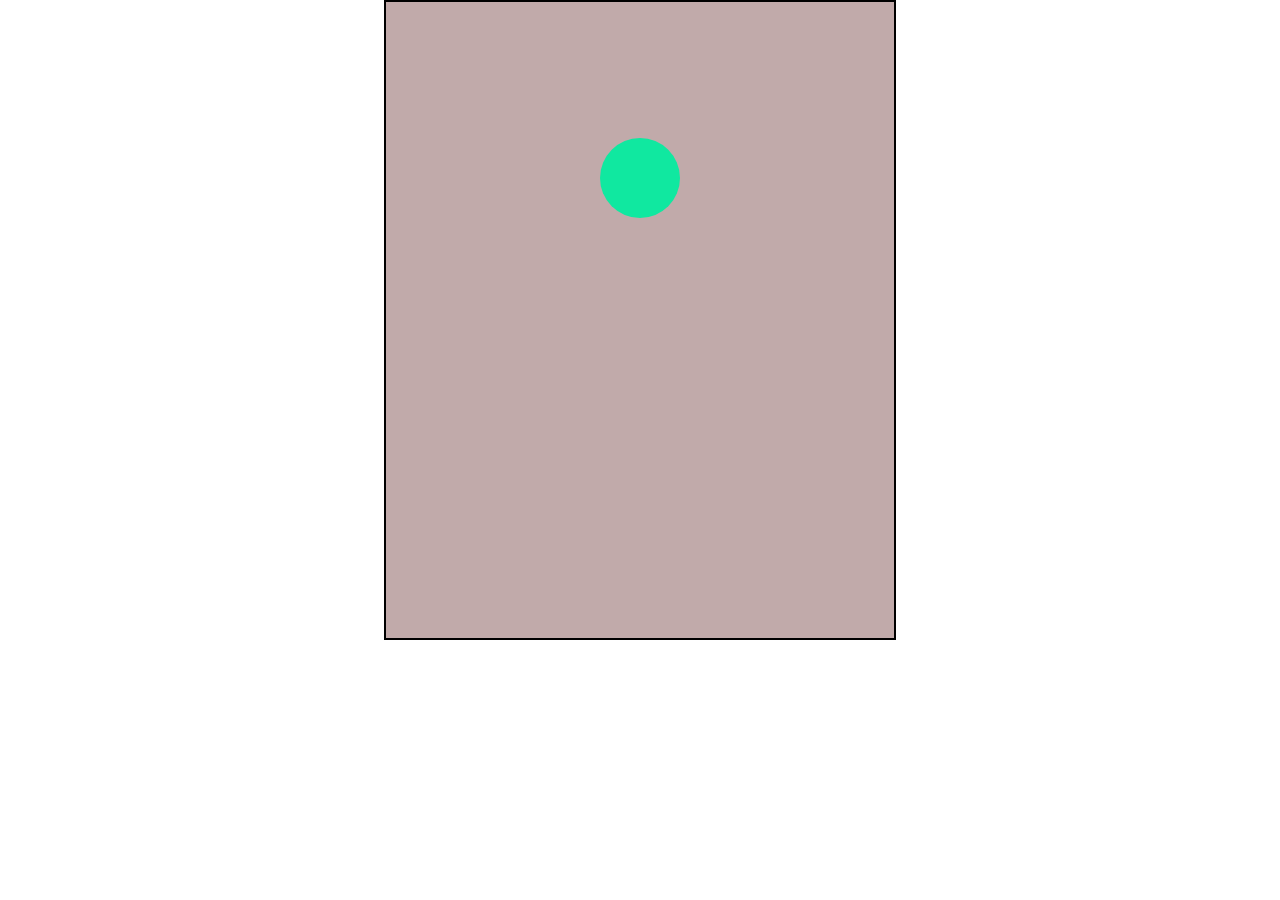
<file: index.html>
<!DOCTYPE html>
<html lang="en">
<head>
    <meta charset="UTF-8">
    <meta http-equiv="X-UA-Compatible" content="IE=edge">
    <meta name="viewport" content="width=device-width, initial-scale=1.0">
    <title>Document</title>
    <link rel="stylesheet" href="style.css">
</head>
<body>
    <div class="main">

    </div>
    <script src="script.js"></script>
</body>
</html>
</file>
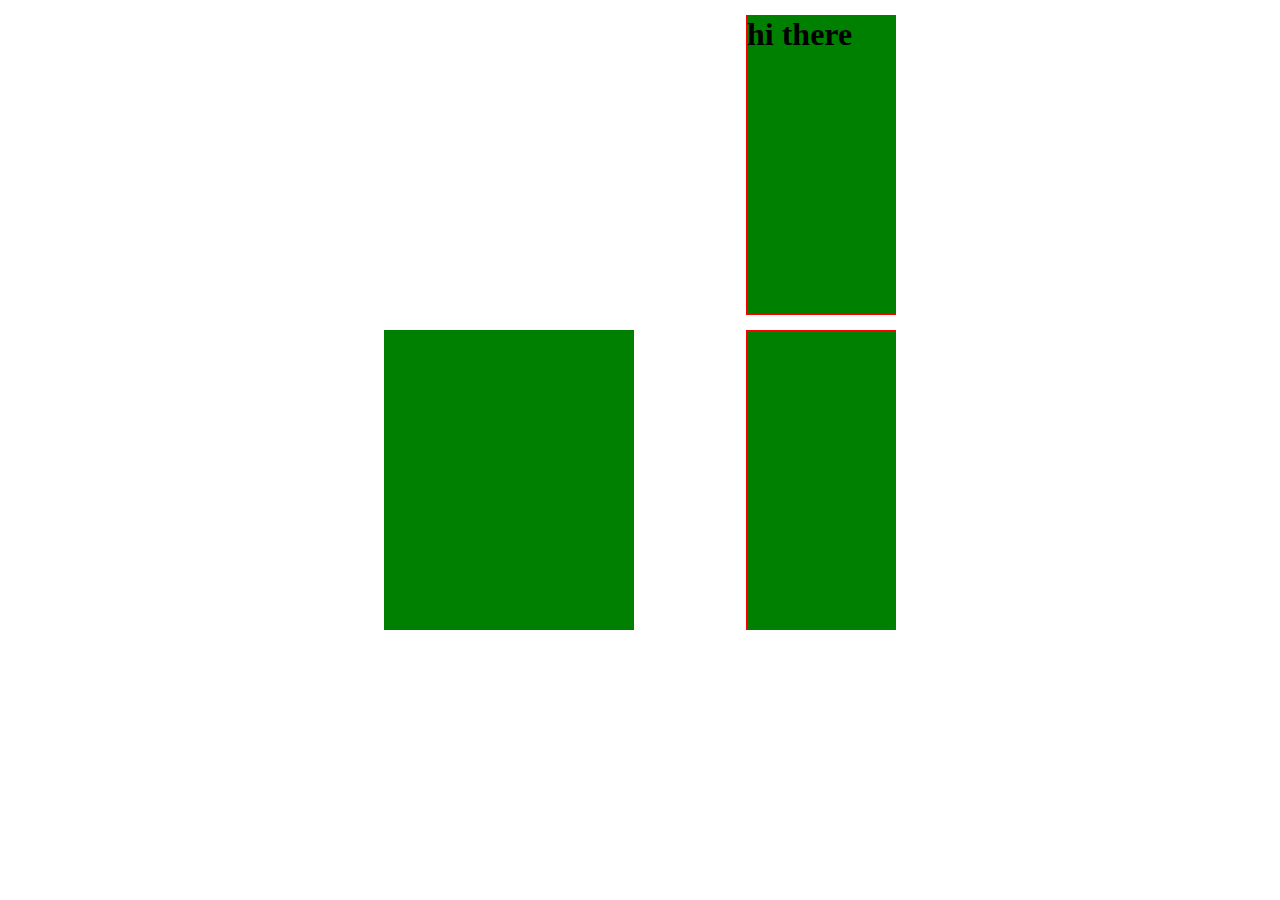
<file: day1/exercise2/index.html>
<!DOCTYPE html>
<html lang="en">
<head>
    <meta charset="UTF-8">
    <meta http-equiv="X-UA-Compatible" content="IE=edge">
    <meta name="viewport" content="width=device-width, initial-scale=1.0">
    <title>Document</title>
    <link rel="stylesheet" href="style.css">
</head>
<body>
    <div class="firstBox">
        <div class="secondBox">
            <div class="box box1">
                <h1>hi there</h1>
            </div>
        </div>
        <div class=" secondBox thirdBox">
        <div class="box3"></div>

            <div class=" box box2">
        </div>

        </div>
    </div>
</body>
</html>
</file>
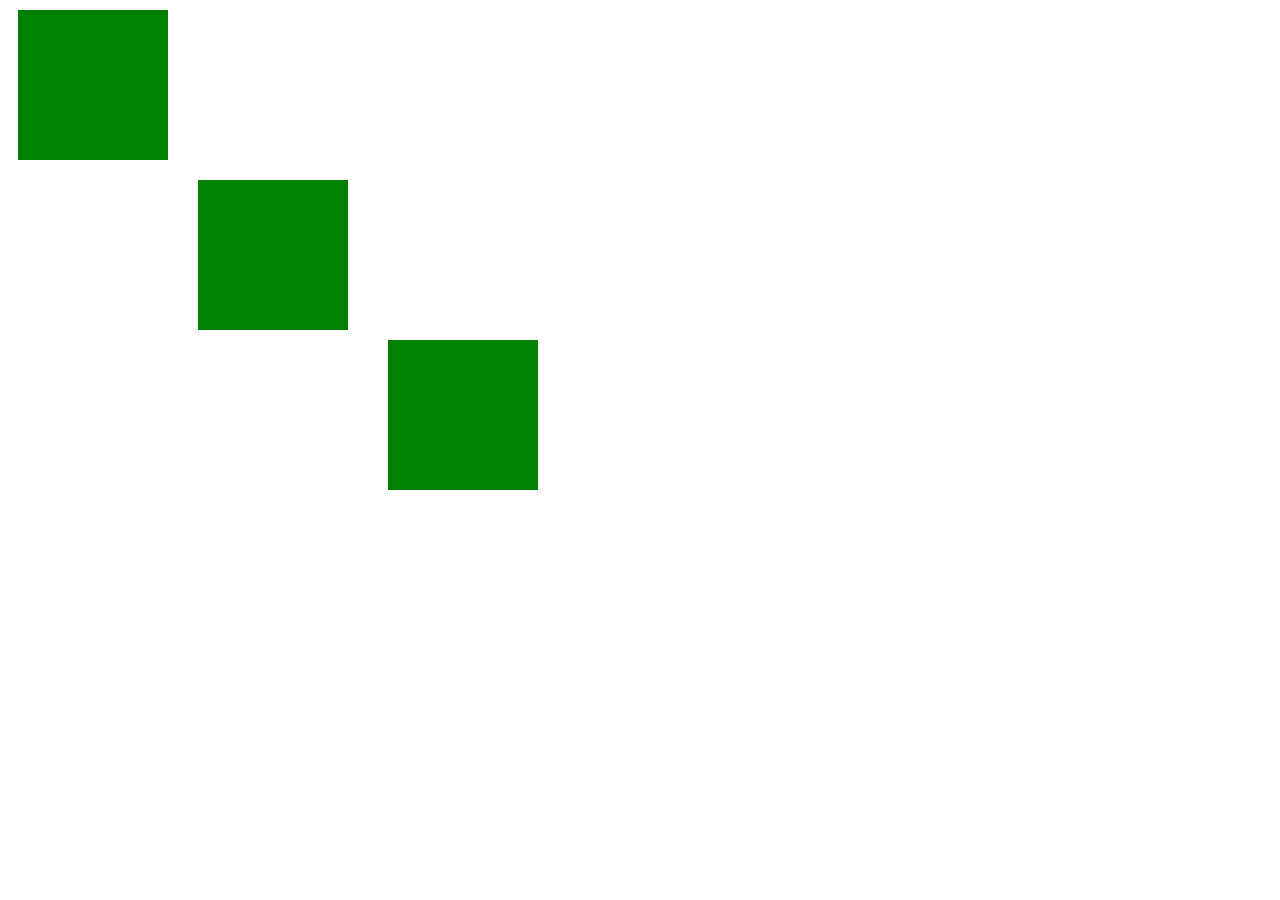
<file: day1/exercise3/index.html>
<!DOCTYPE html>
<html lang="en">
  <head>
    <meta charset="UTF-8" />
    <meta http-equiv="X-UA-Compatible" content="IE=edge" />
    <meta name="viewport" content="width=device-width, initial-scale=1.0" />
    <title>Exercise 3</title>
    <link rel="stylesheet" href="style.css" />
  </head>
  <body>
    <div class="firstWrapper"></div>
    <div class="secondWrapper"></div>
    <div class="thirdWrapper"></div>
  </body>
</html>
</file>
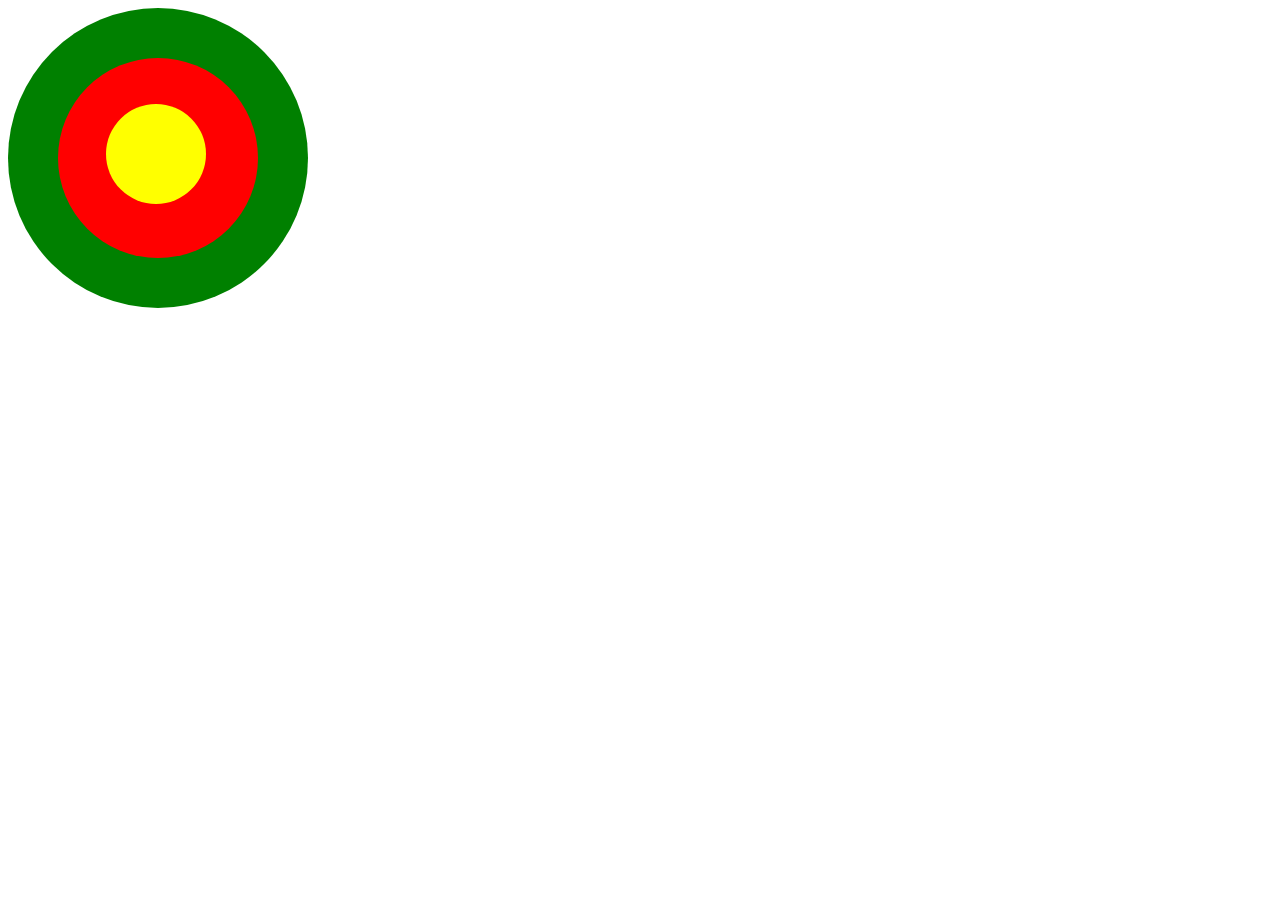
<file: day1/exercise4/index.html>
<!DOCTYPE html>
<html lang="en">
<head>
    <meta charset="UTF-8">
    <meta http-equiv="X-UA-Compatible" content="IE=edge">
    <meta name="viewport" content="width=device-width, initial-scale=1.0">
    <title>Document</title>
    <link rel="stylesheet" href="style.css">
</head>
<body>
    <div class="green">
        <div class="red">
          <div class="yellow">
          
          </div>
        </div>
      </div>
</body>
</html>
</file>
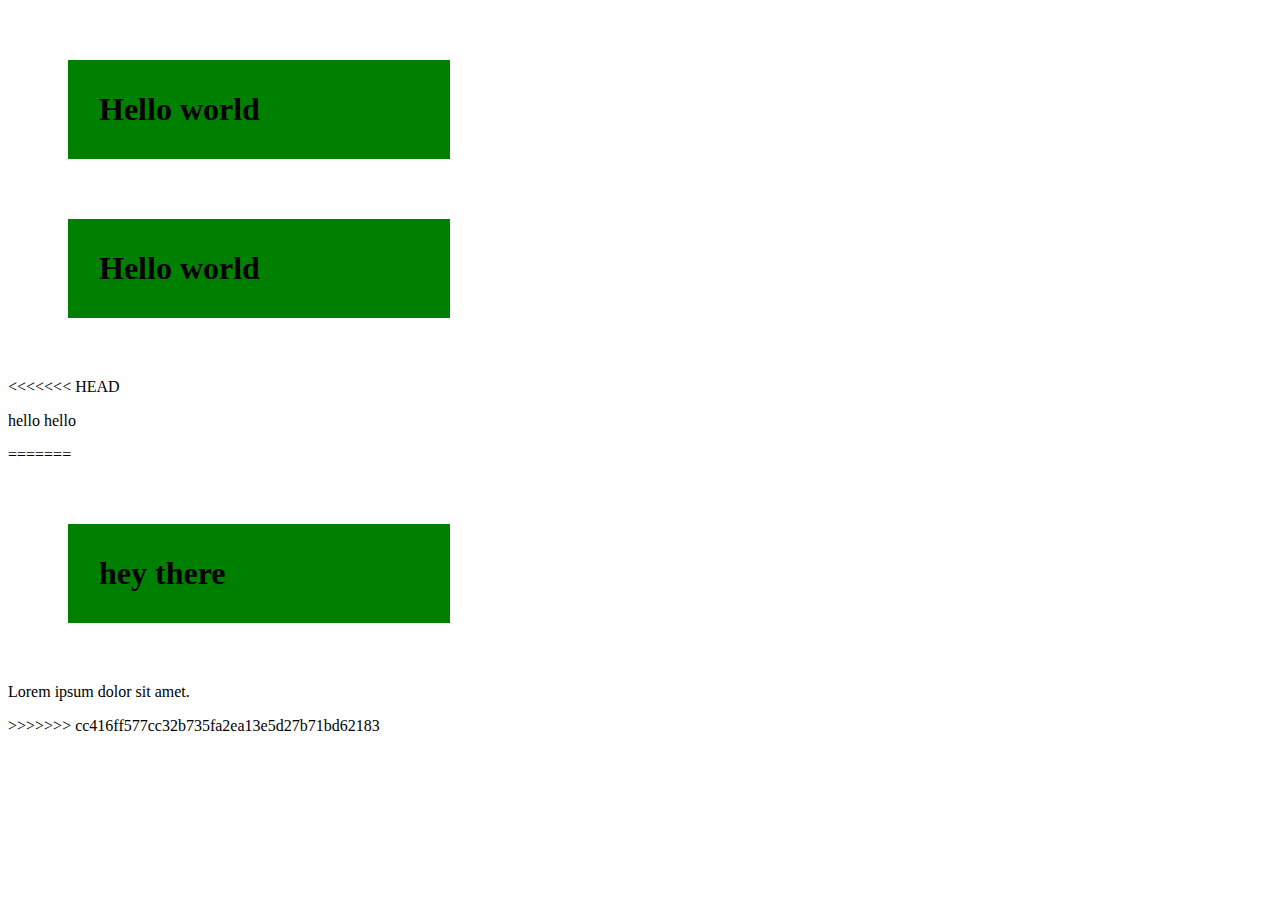
<file: day1/boxmodel.html>
<!DOCTYPE html>
<html lang="en">
<head>
    <meta charset="UTF-8">
    <meta http-equiv="X-UA-Compatible" content="IE=edge">
    <meta name="viewport" content="width=device-width, initial-scale=1.0">
    <title>Document</title>
</head>
<style>
    h1{
        border: 1px solid green;
        width: 10em;
        padding: 30px;
        margin:60px;
        background-color: green;
    }
</style>
<body>
    <h1>Hello world</h1>
    <h1>Hello world</h1>
<<<<<<< HEAD
    <p>hello hello</p>
=======
    <h1>hey there</h1>
    <p>Lorem ipsum dolor sit amet.</p>
>>>>>>> cc416ff577cc32b735fa2ea13e5d27b71bd62183
</body>
</html>
</file>
<file: style.css>
*{
    margin: 0;
    padding: 0;
    box-sizing: border-box;
}

.main{
    width: 100%;
}

.containeer{
    width: 40%;
    margin: 0 auto;
    
}

.wrapper{
    width: 100%;
    height:40em;
    border: 2px solid black;
    background-color: rgb(193, 170, 170);
 
}
.circle{
    width: 5em;
    height: 5em;
    border-radius: 50%;
    margin: 0 auto;
    background-color: rgb(16, 232, 160);
    position: relative;
    

}
</file>
<file: day1/exercise2/style.css>
*{
    box-sizing: border-box;
    margin:0;
    padding: 0;
}

.firstBox{
 
    width: 50%;
    height: auto;
    margin: auto;
}

.secondBox{
    width: 80%;
    height: 300px;
    margin: auto;
    margin-top: 15px;

}
.box{
    border: 1px solid red;
    height: 300px;
    width: 150px;
    background-color: green;
}
.box1{
    float:right;
}
.thirdBox{
    margin-top :15px;
}

.box3{
   
    height: 300px;
    width: 250px;
    float: left;
    background-color: green;
}

.box2{
    float: right;
}
</file>
<file: day1/exercise3/style.css>
.firstWrapper {
  height: 150px;
  width: 150px;
  background-color: green;
  margin: 10px;
}

.secondWrapper {
  height: 150px;
  width: 150px;
  background-color: green;
  margin-top: 20px;
  margin-left: 190px;
}
.thirdWrapper {
  height: 150px;
  width: 150px;
  background-color: green;
  margin-top: 10px;
  margin-left: 380px;
}
</file>
<file: day1/exercise4/style.css>
div {
    border-radius: 50%;
  
  }
  
  .green {
    position: relative;
    width: 300px;
    height: 300px;
    background-color: green;
  }
  
  .red {
    transform: translate(25%, 25%);
    width: 200px;
    height: 200px;
    background-color: red;
  }
  
  .yellow {
     transform: translate(48%, 46%);
    width: 100px;
    height: 100px;
    background-color: yellow;
  }
</file>
